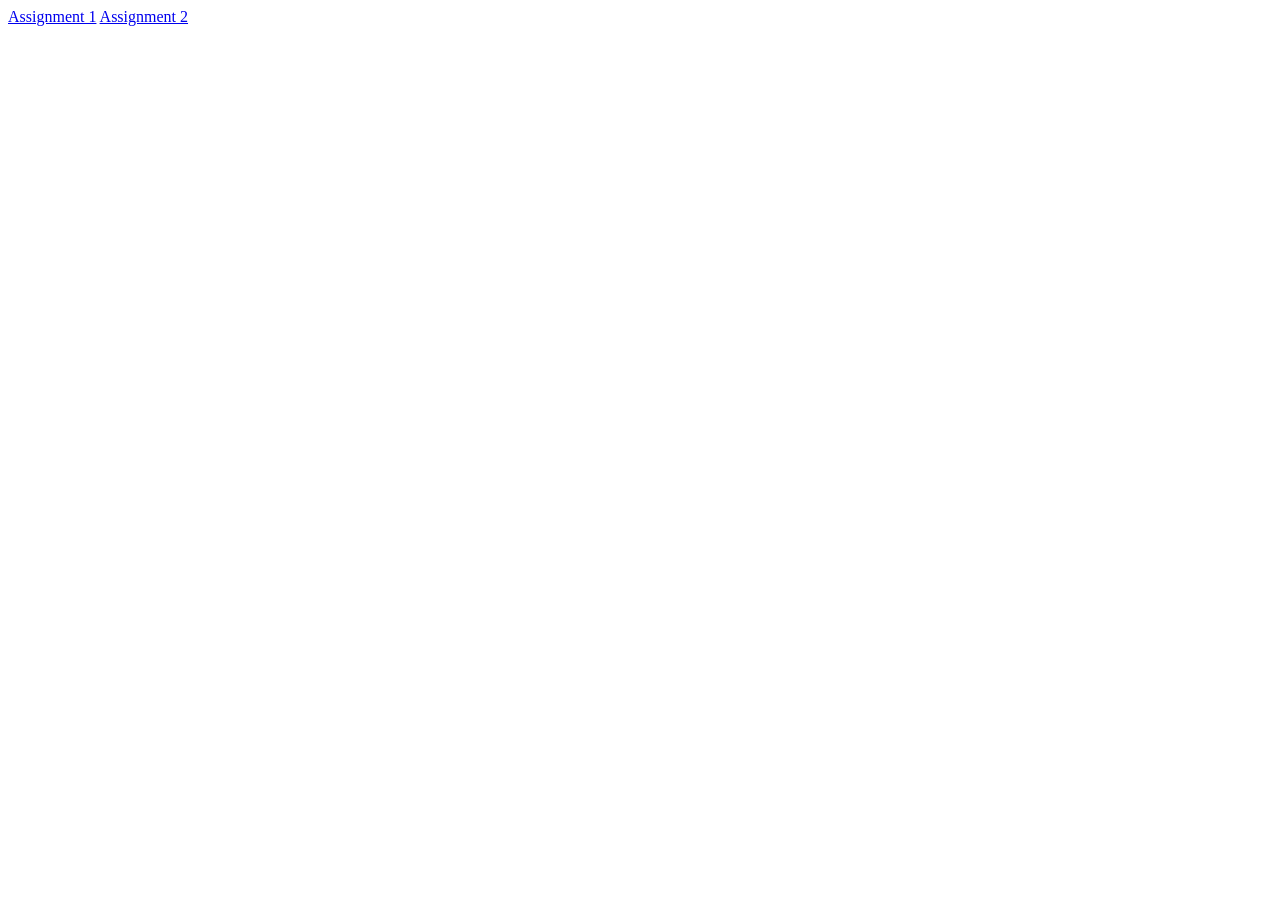
<file: index.html>
<!DOCTYPE html>
<html lang="en">
<head>
    <meta charset="UTF-8">
    <title>Index</title>
</head>
<body>
<a href="assignment-1/index.html">Assignment 1</a>
<a href="assignment-2/index.html">Assignment 2</a>
</body>
</html>
</file>
